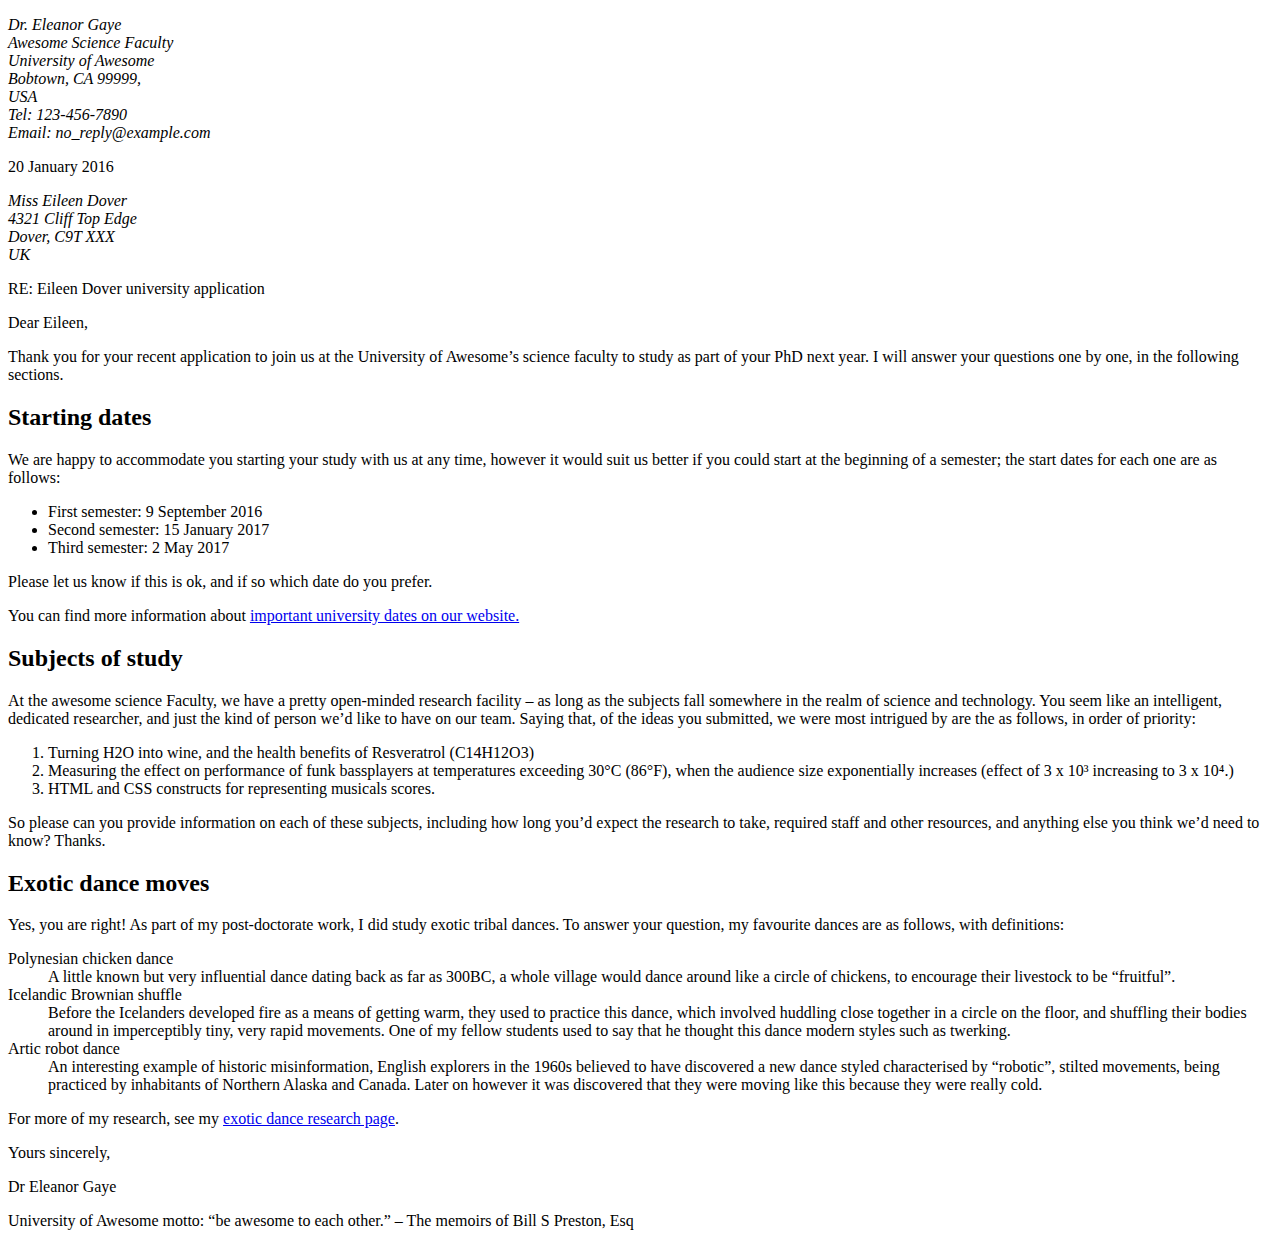
<file: REP/JakeRobins0n_INFT1206-09_files/INFT1206-09/Index.html>
<!doctype html>
<html lang="en-US">
  <head>
    <meta charset="utf-8" />
    <meta name="viewport" content="width=device-width" />
    <title>My test page</title>
  </head>
  <body>
    <address>
      <p>Dr. Eleanor Gaye<br />
      Awesome Science Faculty<br />
      University of Awesome<br />
      Bobtown, CA 99999,<br />
      USA<br />
      Tel: 123-456-7890<br />
      Email: no_reply@example.com</p>
    </address>

    <p>20 January 2016</p>

    <address>
      <p>Miss Eileen Dover<br />
      4321 Cliff Top Edge<br />
      Dover, C9T XXX<br />
      UK</p>
    </address>

    <p>RE: Eileen Dover university application</p>

    <p>Dear Eileen,</p>

    <p>Thank you for your recent application to join us at the University of Awesome’s science faculty to study as part of your PhD next year. I will answer your questions one by one, in the following sections.</p>

    <section>
      <h2>Starting dates</h2>
      <p>We are happy to accommodate you starting your study with us at any time, however it would suit us better if you could start at the beginning of a semester; the start dates for each one are as follows:</p>
      <ul>
        <li>First semester: 9 September 2016</li>
        <li>Second semester: 15 January 2017</li>
        <li>Third semester: 2 May 2017</li>
      </ul>
      <p>Please let us know if this is ok, and if so which date do you prefer.</p>
      <p>You can find more information about  <a href = https://gifs.com/gif/unikitty-business-mPzBOR>  important university dates on our website.</a></p>
    </section>

    <section>
      <h2>Subjects of study</h2>
      <p>At the awesome science Faculty, we have a pretty open-minded research facility – as long as the subjects fall somewhere in the realm of science and technology. You seem like an intelligent, dedicated researcher, and just the kind of person we’d like to have on our team. Saying that, of the ideas you submitted, we were most intrigued by are the as follows, in order of priority:</p>
      <ol>
        <li>Turning H2O into wine, and the health benefits of Resveratrol (C14H12O3)</li>
        <li>Measuring the effect on performance of funk bassplayers at temperatures exceeding 30°C (86°F), when the audience size exponentially increases (effect of 3 x 10³ increasing to 3 x 10⁴.)</li>
        <li>HTML and CSS constructs for representing musicals scores.</li>
      </ol>
      <p>So please can you provide information on each of these subjects, including how long you’d expect the research to take, required staff and other resources, and anything else you think we’d need to know? Thanks.</p>
    </section>

    <section>
      <h2>Exotic dance moves</h2>
      <p>Yes, you are right! As part of my post-doctorate work, I did study exotic tribal dances. To answer your question, my favourite dances are as follows, with definitions:</p>
      <dl>
        <dt>Polynesian chicken dance</dt>
        <dd>A little known but very influential dance dating back as far as 300BC, a whole village would dance around like a circle of chickens, to encourage their livestock to be “fruitful”.</dd>
        <dt>Icelandic Brownian shuffle</dt>
        <dd>Before the Icelanders developed fire as a means of getting warm, they used to practice this dance, which involved huddling close together in a circle on the floor, and shuffling their bodies around in imperceptibly tiny, very rapid movements. One of my fellow students used to say that he thought this dance modern styles such as twerking.</dd>
        <dt>Artic robot dance</dt>
        <dd>An interesting example of historic misinformation, English explorers in the 1960s believed to have discovered a new dance styled characterised by “robotic”, stilted movements, being practiced by inhabitants of Northern Alaska and Canada. Later on however it was discovered that they were moving like this because they were really cold.</dd>
      </dl>
      <p>For more of my research, see my <a href="https://www.youtube.com/watch?v=aP8PzIisvyY&list=PLF6h2aBMOc5HvEt8I7aLynum8RNiH4hCr&index=18">exotic dance research page</a>.</p>
    </section>

    <p>Yours sincerely,</p>

    <p>Dr Eleanor Gaye</p>

    <p>University of Awesome motto: “be awesome to each other.” – The memoirs of Bill S Preston, Esq</p>
  </body>
</html>
</file>
